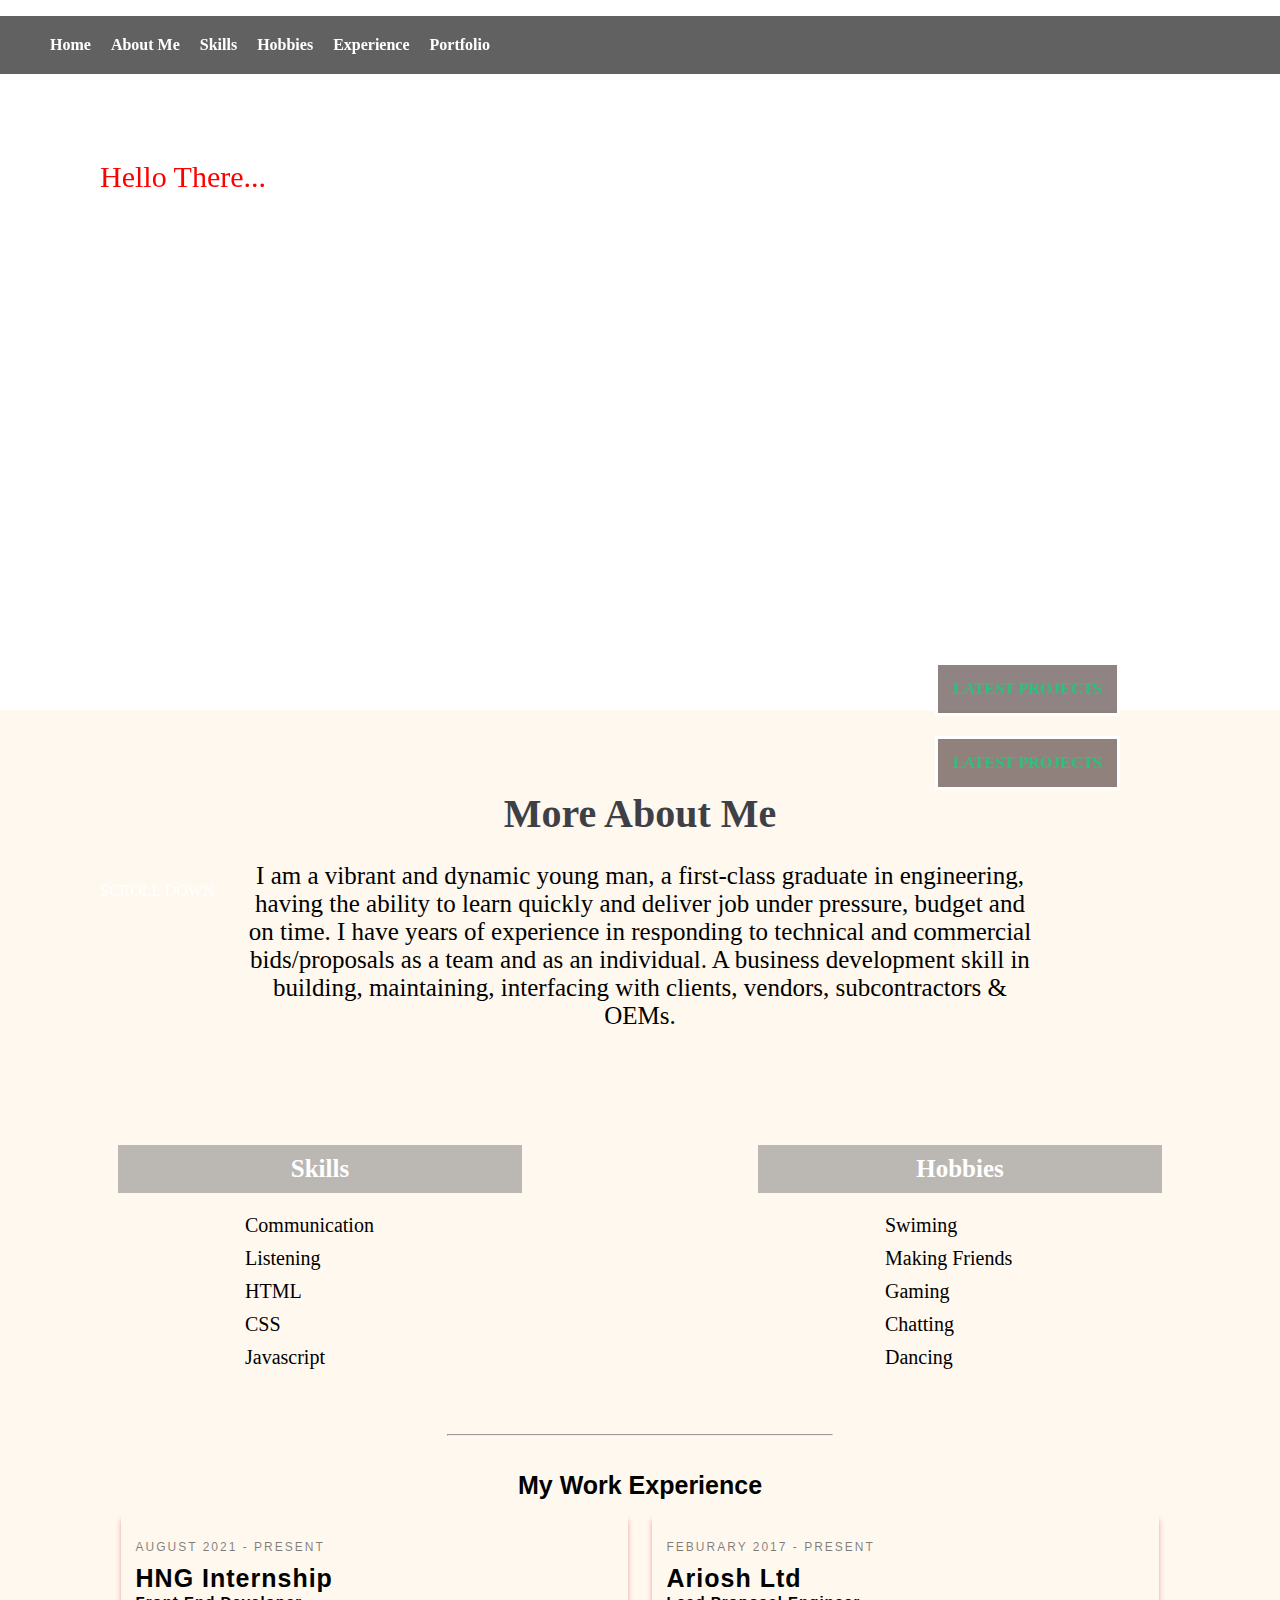
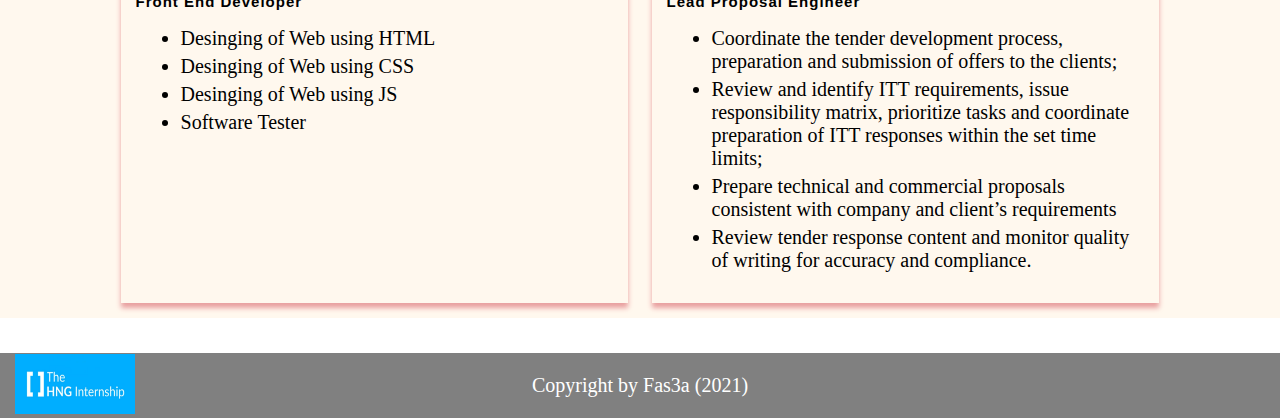
<file: index.html>
<!DOCTYPE html>
<html lang="en">
<head>
    <meta charset="UTF-8">
    <meta name="viewport" content="width=device-width, initial-scale=1.0">
    <meta http-equiv="X-UA-Compatible" content="ie=edge">
    <link rel="stylesheet" href="cv2.css">
    <title>Fas3a CV</title>
</head>
<body>
    <div id="container">
        <div>
            <header>
                <ul id="headnav">
                    <li><a href="#container">Home</a></li>
                    <li><a href="#aboutme">About Me</a></li>
                    <li><a href="#skills">Skills</a></li>
                    <li><a href="#hobbies">Hobbies</a></li>
                    <li><a href="#experience-container">Experience</a></li>
                    <li><a href="#">Portfolio</a></li>
                </ul>
                <div id="summary-div">
                    <div id="greet">Hello There...</div>
                    <div id="summary">I am Oluwafemi Akintola, I am a forntend developer based in Ogun State</div>
                </div>
                <div id="side-head">
                    <a href="#">LATEST PROJECTS</a>
                    <a href="#">LATEST PROJECTS</a>
                </div>  
                <a href="#" id="scroldwn">SCROLL DOWN</a>
            </header>
        </div>

        <!-- About me -->
        <div id="aboutme">
            <div id="aboutme-write">
                <span>More About Me</span>
                <p>I am a vibrant and dynamic young man, a first-class graduate in engineering, having the ability to learn quickly and deliver job under pressure, budget and on time. I have years of experience in responding to technical and commercial bids/proposals as a team and as an individual. 
                        A business development skill in building, maintaining, interfacing with clients, vendors, subcontractors & OEMs.
                        </p>
            </div>

            <div id="mid-content">
                <div id="skills">
                    <span id="skills-header">Skills</span>
                    <ul>
                        <li>Communication</li>
                        <li>Listening</li>
                        <li>HTML</li>
                        <li>CSS</li>
                        <li>Javascript</li>
                    </ul>

                </div>
                <div id="hobbies">
                    <span id="hobbies-header">Hobbies</span>
                    <ul>
                        <li>Swiming</li>
                        <li>Making Friends</li>
                        <li>Gaming</li>
                        <li>Chatting</li>
                        <li>Dancing</li>
                    </ul>
                </div>
            </div>
            <br><br><hr>

            <!-- experience -->
            <div id="experience-container">
                <span id="experience-title">My Work Experience</span>
                <div id="experience">
                    <div id="job1">
                        <div id="date1">AUGUST 2021 - PRESENT</div>
                        <span id="comp1">HNG Internship</span><br>
                        <span id="role1">Front End Developer</span>
                        <ul>
                            <li>Desinging of Web using HTML</li>
                            <li>Desinging of Web using CSS</li>
                            <li>Desinging of Web using JS</li>
                            <li>Software Tester</li>
                        </ul>
                    </div>
                    <div id="job2">
                        <div id="date1">FEBURARY 2017 - PRESENT</div>
                        <span id="comp1">Ariosh Ltd</span><br>
                        <span id="role1">Lead Proposal Engineer</span>
                        <ul>
                            <li>Coordinate the tender development process, preparation and submission of offers to the clients;</li>
                            <li>Review and identify ITT requirements, issue responsibility matrix, prioritize tasks and coordinate preparation of ITT responses within the set time limits;</li>
                            <li>Prepare technical and commercial proposals consistent with company and client’s requirements</li>
                            <li>Review tender response content and monitor quality of writing for accuracy and compliance.</li>
                        </ul>

                    </div>
                </div>
            </div>
        </div><!-- End of About Me-->
        <div id="footer">
            <img src="Logo.jpeg"></img>
            <p> Copyright by Fas3a (2021)</p>
        </div>

    </div>
    
</body>
</html>
</file>
<file: cv2.css>
body{
    margin: 0px;
    padding: 0px;
    /* background-image: url(bodybg.jpg);
    visibility: 0.9;
    background-size: cover; */
}
header{
    background-image: url(https://res.cloudinary.com/fas3a/image/upload/v1567696126/faspics4_l8yiuk.png);
    background-size: cover;
    height: 700px;
    /* max-width: 100%; */
    /* opacity: 0.5; */
}

#headnav{
    display: flex;
    list-style-type: none;
    background-color: rgba(12, 12, 12, 0.651);  
    position: fixed;
    width: 100%;
    top: 0

}
#headnav li{
    /* margin: 5px; */
    padding: 20px 0;
    /* border: 1px solid red */
}
#headnav a{
    text-decoration: none;
    padding: 20px 10px;
    color: rgb(255, 255, 255);
    font-weight: bolder;
}
#headnav a:hover{
    background-color: rgba(247, 107, 107, 0.247); 
}
#headnav :active{
    background-color: rgba(70, 18, 167, 0.247); 
}
#summary-div{
    /* border: 1px solid red; */
    margin: 150px 100px;
    position: absolute;
    color: white;
    max-width: 600px;
}
#greet{
    /* background-color: red; */
    color: red;
    font-size: 30px; 
    margin: 10px 0
}

#summary{
    font-weight: bolder;
    font-size: 60px
}
#side-head{
    /* border: 3px solid red; */
    display: flex;
    flex-flow: column;
    position: absolute;
    right: 150px;
    bottom: 100px;
    color: white;

}
#side-head a{
    color: rgb(43, 194, 124);
    text-decoration: none;
    margin: 10px;
    border: 3px solid white;
    padding: 15px;
    font-weight: bolder;
    background-color: rgba(82, 62, 62, 0.644);

}
#scroldwn{

    position: absolute;
    bottom: 0px;
    left: 100px;
    color:white;
    text-decoration: none;
}

/* About me page */
#aboutme{
    text-align: center;
    background-color: rgba(255, 235, 205, 0.336);
}
#aboutme-write{
    max-width: 800px;
    text-align: center;
    margin: 10px auto;
    padding: 80px 0;
}
#aboutme-write span{
    font-size: 40px;
    color: rgb(63, 63, 70);
    font-weight: bolder

}
#aboutme-write p{
    font-size: 25px;
    /* font-weight: bold */
}

/* skills and hobbies */
#mid-content{
    display: flex;
    flex-wrap: wrap;
}

#skills{
    flex: 50%;
}
#mid-content li{
    list-style-type: none;
    text-align: left;
    margin: 0 200px;
    padding: 5px;
    font-size: 20px;
}
#mid-content span{
    background-color: rgba(128, 128, 128, 0.534);
    color:white;
    font-weight: bolder;
    font-size: 25px;
    display: block;
    width: 60%;
    margin: auto;
    padding: 10px;
}

#hobbies{
    flex: 50%;
}
hr{
    width: 30%;
}


/* Work Experiences */
#experience-container{
    /* background-color: rgba(82, 82, 243, 0.267); */
    margin: 35px 50px;
}
#experience-title{
    font-weight: bolder;
    font-size: 25px;
    margin: 15px;
    padding: 10px;
    font-family: "montserrat-bold", sans-serif
    /* border: 1px solid red; */
}
#experience{
    display: flex;
    flex-wrap: wrap;
    width: 90%;
    justify-content: space-around;
    /* background-color: red; */
    margin: auto
}
#job1, #job2{
    flex: 50%;
    /* border: 1px solid rgba(9, 20, 9, 0.596); */
    box-shadow: 0 5px 5px rgb(233, 160, 160);
    max-width: 45%;
    margin: 15px auto;
    text-align: left;
    padding: 15px;
}

#date1{
    color: rgba(0, 0, 0, 0.5);
    font-size: 12px;
    margin: 10px 0;
    letter-spacing: 2px;
    font-family: "montserrat-bold", sans-serif
}
#comp1{
    font-size: 25px;
    font-weight: bold;
    padding: 15px 0;
    font-family: "montserrat-bold", sans-serif;
    letter-spacing: 1px;
}
#role1{
    font-size: 15px;
    font-weight: bold;
    font-family: "montserrat-bold", sans-serif;
    letter-spacing: 1px;
}
#experience li{
    margin: 5px;
    font-size: 20px

}


/* footer */
#footer{
    background-color: grey;
    color: white;
    font-size: 20px;
    padding: 1px;
    text-align: center;
}
#footer img{
    width: 120px;
    height: 60px;
    position: absolute;
    left: 15px;
}
</file>
